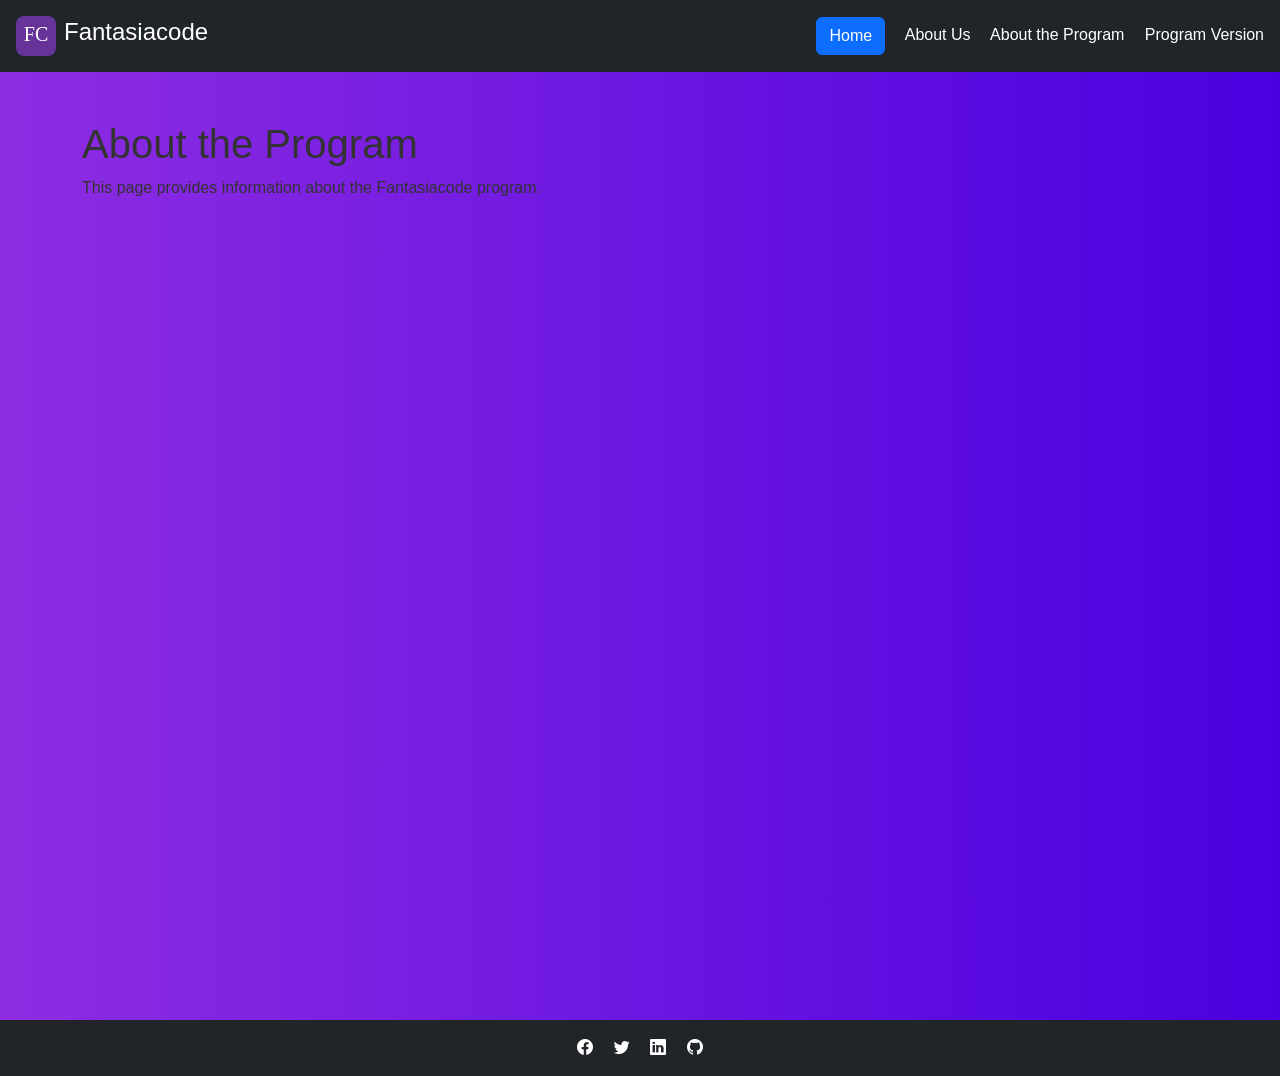
<file: about-program.html>
<!DOCTYPE html>
<html lang="en">
<head>
    <meta charset="UTF-8">
    <meta name="viewport" content="width=device-width, initial-scale=1.0">
    <title>About the Program - Fantasiacode</title>
    <link href="https://cdn.jsdelivr.net/npm/bootstrap@5.3.3/dist/css/bootstrap.min.css" rel="stylesheet">
    <link rel="stylesheet" href="https://cdn.jsdelivr.net/npm/bootstrap-icons@1.11.3/font/bootstrap-icons.min.css">
    <link rel="stylesheet" href="style.css">
</head>
<body class="bg-light">
    <header class="d-flex justify-content-between align-items-center p-3 bg-dark text-white">
        <div class="d-flex align-items-center">
            <img src="placeholder.svg" alt="Fantasiacode Logo" width="40" height="40" class="me-2">
            <a href="/" class="text-white text-decoration-none h4">Fantasiacode</a>
        </div>
        <nav>
            <a href="index.html" class="btn btn-primary me-3">Home</a>
            <a href="about.html" class="text-white text-decoration-none me-3">About Us</a>
            <a href="about-program.html" class="text-white text-decoration-none me-3">About the Program</a>
            <a href="version.html" class="text-white text-decoration-none">Program Version</a>
        </nav>
    </header>
    <div class="container mt-5">
        <h1>About the Program</h1>
        <p>This page provides information about the Fantasiacode program.</p>
    </div>
    <footer class="bg-dark text-white text-center p-3 mt-auto">
        <div>
            <a href="#" class="text-white text-decoration-none me-3"><i class="bi bi-facebook"></i></a>
            <a href="#" class="text-white text-decoration-none me-3"><i class="bi bi-twitter"></i></a>
            <a href="#" class="text-white text-decoration-none me-3"><i class="bi bi-linkedin"></i></a>
            <a href="#" class="text-white text-decoration-none"><i class="bi bi-github"></i></a>
        </div>
    </footer>
    <script src="https://cdn.jsdelivr.net/npm/bootstrap@5.3.3/dist/js/bootstrap.bundle.min.js"></script>
</body>
</html>
</file>
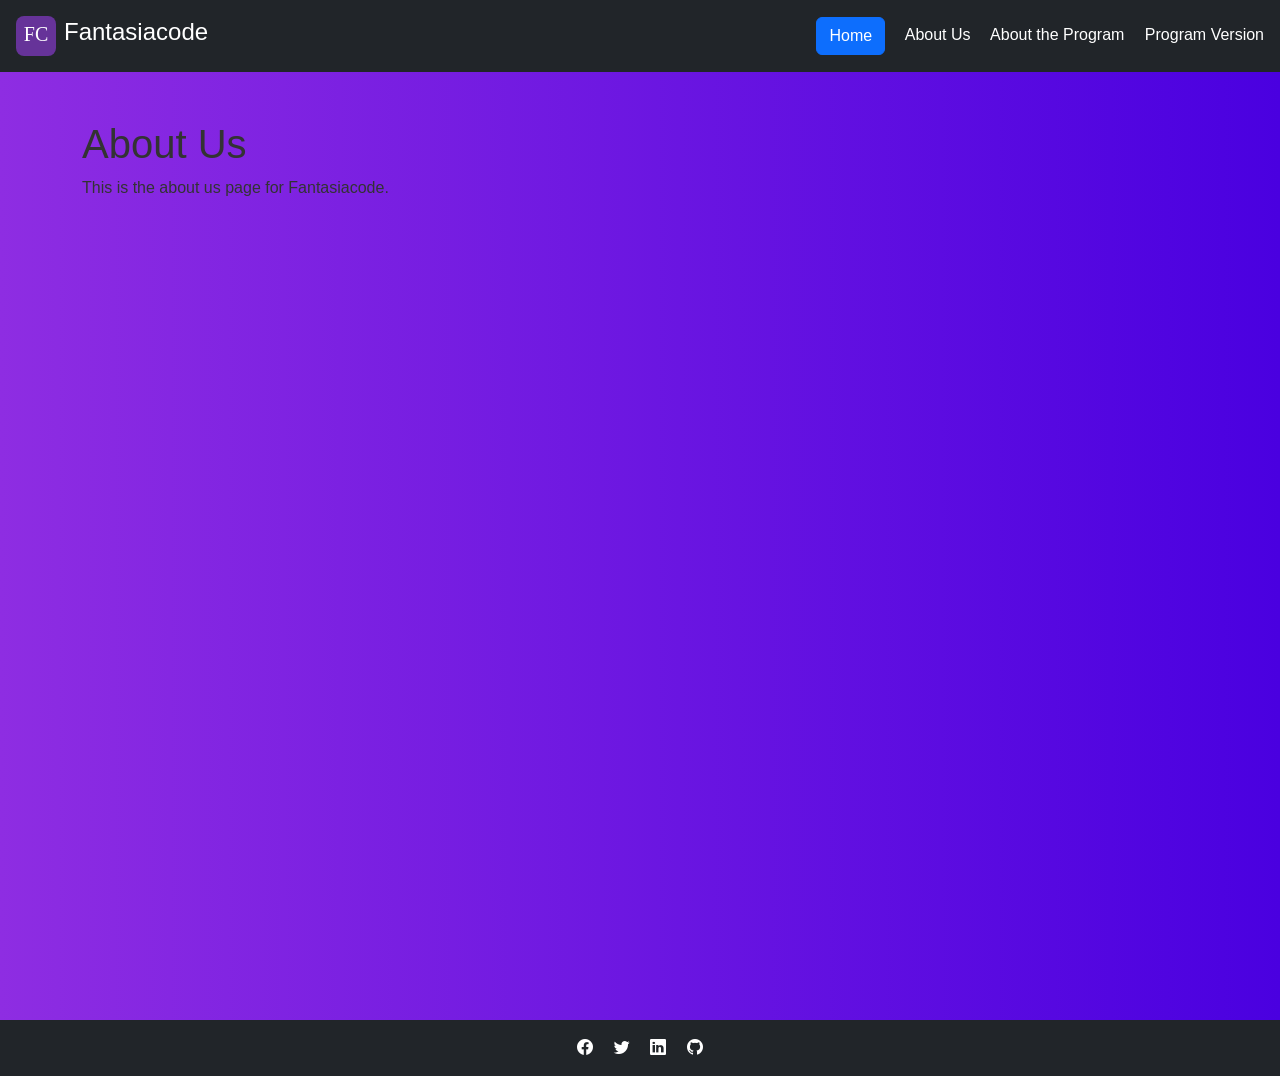
<file: about.html>
<!DOCTYPE html>
<html lang="en">
<head>
    <meta charset="UTF-8">
    <meta name="viewport" content="width=device-width, initial-scale=1.0">
    <title>About Us - Fantasiacode</title>
    <link href="https://cdn.jsdelivr.net/npm/bootstrap@5.3.3/dist/css/bootstrap.min.css" rel="stylesheet">
    <link rel="stylesheet" href="https://cdn.jsdelivr.net/npm/bootstrap-icons@1.11.3/font/bootstrap-icons.min.css">
    <link rel="stylesheet" href="style.css">
</head>
<body class="bg-light">
    <header class="d-flex justify-content-between align-items-center p-3 bg-dark text-white">
        <div class="d-flex align-items-center">
            <img src="placeholder.svg" alt="Fantasiacode Logo" width="40" height="40" class="me-2">
            <a href="/" class="text-white text-decoration-none h4">Fantasiacode</a>
        </div>
        <nav>
            <a href="index.html" class="btn btn-primary me-3">Home</a>
            <a href="about.html" class="text-white text-decoration-none me-3">About Us</a>
            <a href="about-program.html" class="text-white text-decoration-none me-3">About the Program</a>
            <a href="version.html" class="text-white text-decoration-none">Program Version</a>
        </nav>
    </header>
    <div class="container mt-5">
        <h1>About Us</h1>
        <p>This is the about us page for Fantasiacode.</p>
    </div>
    <footer class="bg-dark text-white text-center p-3 mt-auto">
        <div>
            <a href="#" class="text-white text-decoration-none me-3"><i class="bi bi-facebook"></i></a>
            <a href="#" class="text-white text-decoration-none me-3"><i class="bi bi-twitter"></i></a>
            <a href="#" class="text-white text-decoration-none me-3"><i class="bi bi-linkedin"></i></a>
            <a href="#" class="text-white text-decoration-none"><i class="bi bi-github"></i></a>
        </div>
    </footer>
    <script src="https://cdn.jsdelivr.net/npm/bootstrap@5.3.3/dist/js/bootstrap.bundle.min.js"></script>
</body>
</html>
</file>
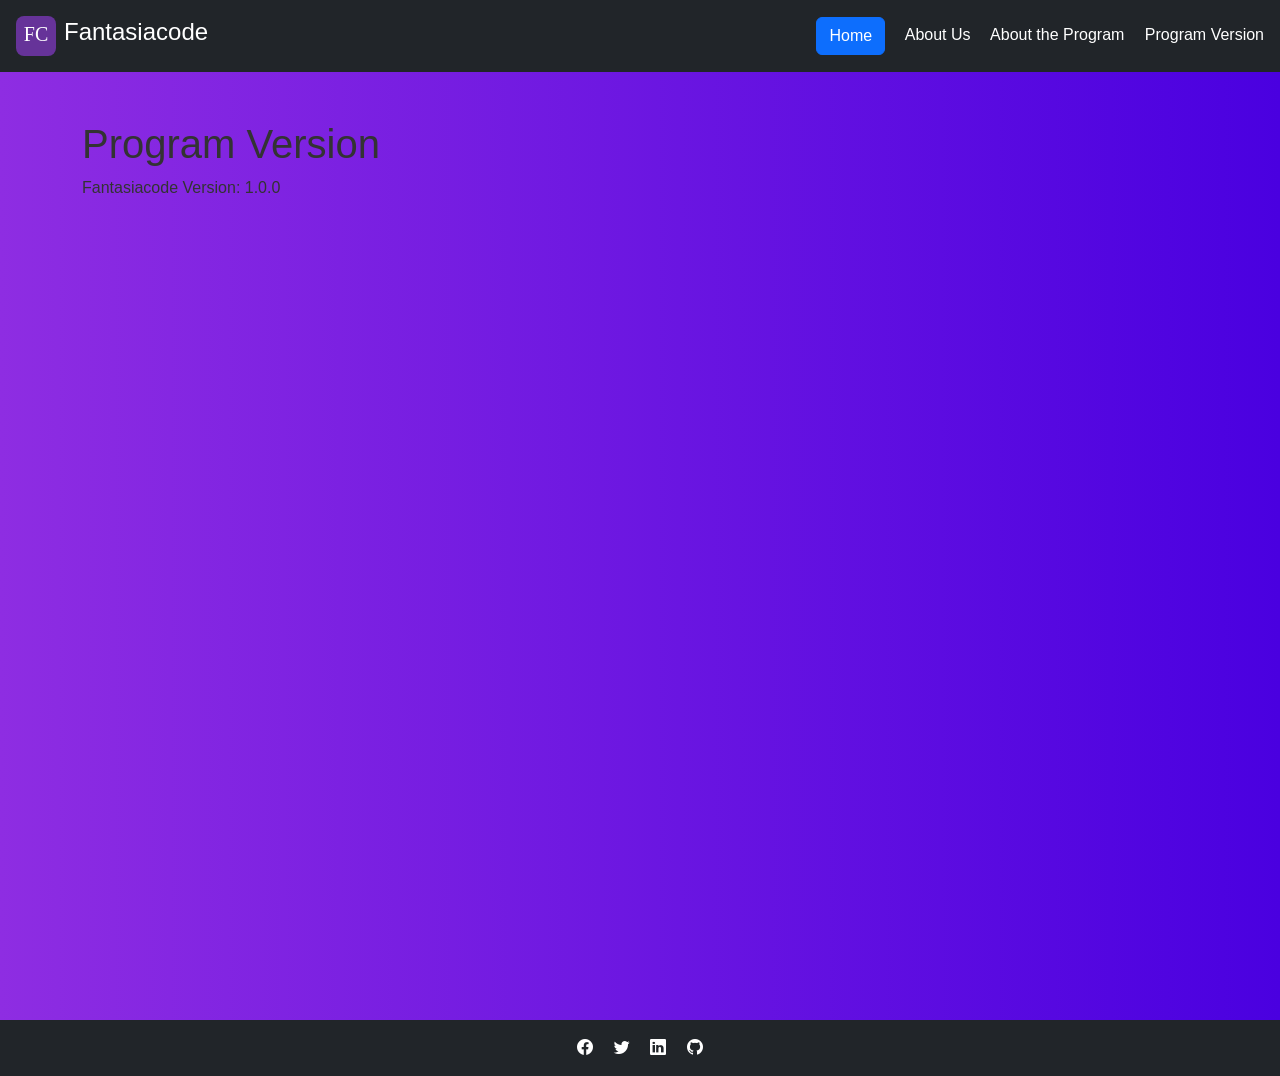
<file: version.html>
<!DOCTYPE html>
<html lang="en">
<head>
    <meta charset="UTF-8">
    <meta name="viewport" content="width=device-width, initial-scale=1.0">
    <title>Program Version - Fantasiacode</title>
    <link href="https://cdn.jsdelivr.net/npm/bootstrap@5.3.3/dist/css/bootstrap.min.css" rel="stylesheet">
    <link rel="stylesheet" href="https://cdn.jsdelivr.net/npm/bootstrap-icons@1.11.3/font/bootstrap-icons.min.css">
    <link rel="stylesheet" href="style.css">
</head>
<body class="bg-light">
    <header class="d-flex justify-content-between align-items-center p-3 bg-dark text-white">
        <div class="d-flex align-items-center">
            <img src="placeholder.svg" alt="Fantasiacode Logo" width="40" height="40" class="me-2">
            <a href="/" class="text-white text-decoration-none h4">Fantasiacode</a>
        </div>
        <nav>
            <a href="index.html" class="btn btn-primary me-3">Home</a>
            <a href="about.html" class="text-white text-decoration-none me-3">About Us</a>
            <a href="about-program.html" class="text-white text-decoration-none me-3">About the Program</a>
            <a href="version.html" class="text-white text-decoration-none">Program Version</a>
        </nav>
    </header>
    <div class="container mt-5">
        <h1>Program Version</h1>
        <p>Fantasiacode Version: 1.0.0</p>
    </div>
    <footer class="bg-dark text-white text-center p-3 mt-auto">
        <div>
            <a href="#" class="text-white text-decoration-none me-3"><i class="bi bi-facebook"></i></a>
            <a href="#" class="text-white text-decoration-none me-3"><i class="bi bi-twitter"></i></a>
            <a href="#" class="text-white text-decoration-none me-3"><i class="bi bi-linkedin"></i></a>
            <a href="#" class="text-white text-decoration-none"><i class="bi bi-github"></i></a>
        </div>
    </footer>
    <script src="https://cdn.jsdelivr.net/npm/bootstrap@5.3.3/dist/js/bootstrap.bundle.min.js"></script>
</body>
</html>
</file>
<file: style.css>
/* Basic styling for the layout */
:root {
    --background-color: #fff;
    --text-color: #333;
    --editor-bg: #f9f9f9;
    --tab-bg: #f1f1f1;
    --tab-active-bg: #ccc;
    --border-color: #ccc;
}

[data-theme="dark"] {
    --background-color: #2d2d2d;
    --text-color: #f1f1f1;
    --editor-bg: #1e1e1e;
    --tab-bg: #252526;
    --tab-active-bg: #007acc;
    --border-color: #333;
}

body, html {
    margin: 0;
    padding: 0;
    height: 100%;
    font-family: -apple-system, BlinkMacSystemFont, "Segoe UI", Roboto, "Helvetica Neue", Arial, sans-serif;
    background: linear-gradient(to right, #8e2de2, #4a00e0);
    color: var(--text-color);
}

.container {
    display: flex;
    flex-direction: column;
    height: 100vh;
}

.preview-pane {
    flex: 1;
    border-bottom: 2px solid var(--border-color);
    overflow: auto;
}

#preview {
    width: 100%;
    height: 100%;
    border: none;
    background-color: #fff; /* Preview should always be on a white background */
}

.editor-pane {
    flex: 1;
    display: flex;
    flex-direction: column;
}

.tabs {
    display: flex;
    background-color: var(--tab-bg);
}

.tab-button {
    background-color: var(--tab-bg);
    color: var(--text-color);
    border: none;
    outline: none;
    cursor: pointer;
    padding: 10px 15px;
    transition: background-color 0.3s;
    border-right: 1px solid var(--border-color);
}

.tab-button:last-child {
    border-right: none;
}

.tab-button:hover {
    background-color: var(--tab-active-bg);
    color: #fff;
}

.tab-button.active {
    background-color: var(--tab-active-bg);
    color: #fff;
}

.editor-container {
    flex: 1;
    position: relative;
    background-color: var(--editor-bg);
}

.editor {
    position: absolute;
    top: 0;
    bottom: 0;
    left: 0;
    right: 0;
}

.controls {
    padding: 10px;
    background-color: var(--tab-bg);
    border-bottom: 1px solid var(--border-color);
    display: flex;
    justify-content: flex-end;
    gap: 10px;
}

.controls button, .controls select {
    padding: 5px 10px;
    border: 1px solid var(--border-color);
    background-color: var(--tab-bg);
    color: var(--text-color);
    cursor: pointer;
}

.controls button:hover, .controls select:hover {
    background-color: var(--tab-active-bg);
    color: #fff;
}
</file>
